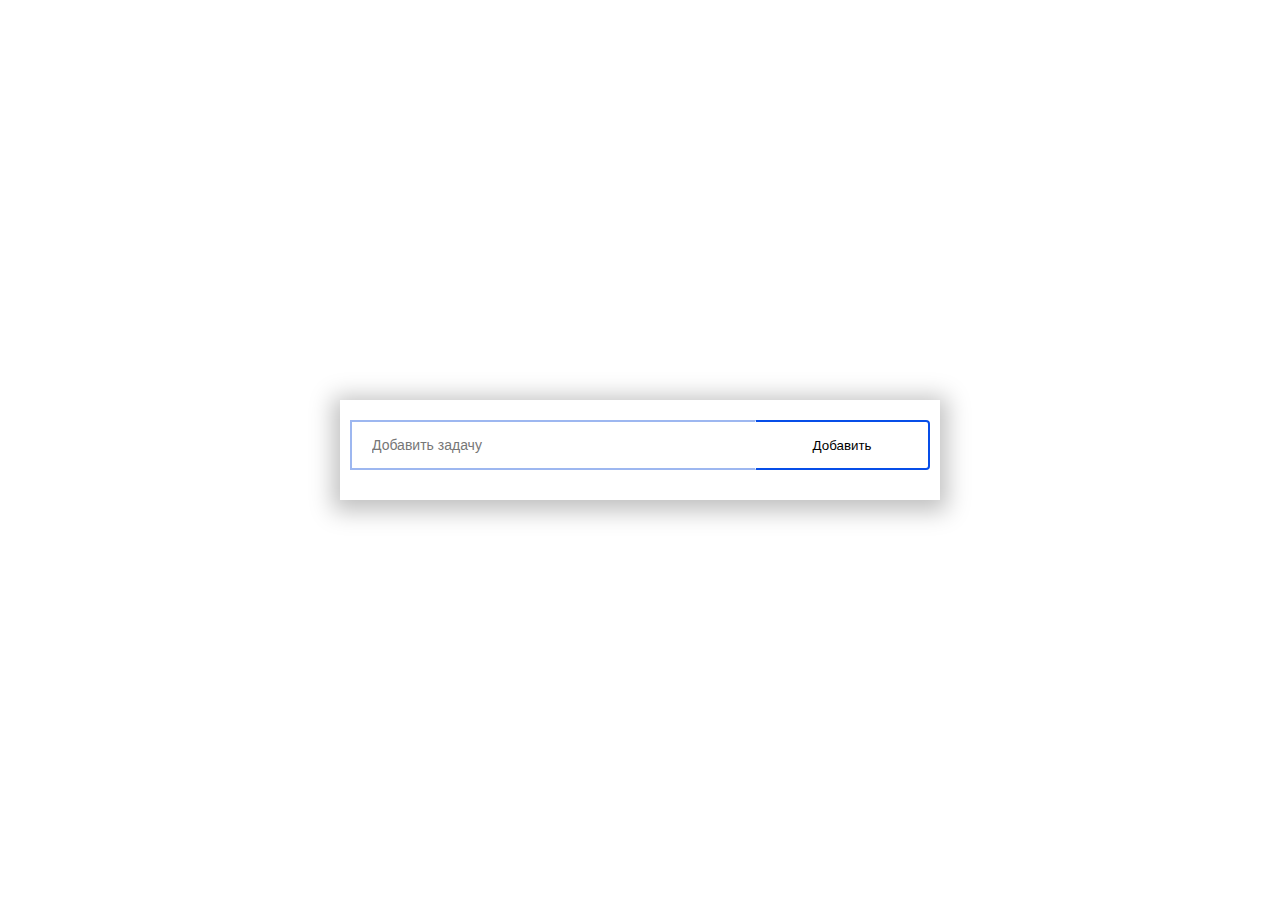
<file: index.html>
<!DOCTYPE html>
<html lang="ru">
  <head>
    <meta charset="UTF-8" />
    <meta name="viewport" content="width=device-width, initial-scale=1.0" />
    <title>To Do by DiniC</title>
    <link rel="stylesheet" href="style.css" />
  </head>
  <body>
    <section class="task">
      <div class="task__body">
        <div class="task__add">
          <input
            class="task__input"
            type="text"
            placeholder="Добавить задачу"
            maxlength="150"
          />
          <input class="task__btn" type="button" value="Добавить" />
        </div>
        <div class="task__out-tasks"></div>
      </div>
    </section>
    <script src="index.js"></script>
  </body>
</html>
</file>
<file: style.css>
* {
  padding: 0;
  margin: 0;
  box-sizing: border-box;
  transition: all 0.3s;
}
body {
  font-family: sans-serif;
}
.task {
  display: flex;
  justify-content: center;
  align-items: center;
  flex-direction: column;
  min-height: 100vh;
  padding: 13px;
}
.task__body {
  background: #ffffff;
  box-shadow: 0px 4px 22px 7px rgba(0, 0, 0, 0.25);
  min-height: 100px;
  max-width: 700px;
  min-width: 600px;
  padding: 20px 10px;
}
@media screen and (max-width: 650px) {
  .task__body {
    min-width: 100%;
  }
}

.task__add {
  margin-bottom: 5px;
  display: flex;
  align-items: center;
}
.task__input {
  display: block;
  font-size: 14px;
  color: #000;
  height: 50px;
  padding-left: 20px;
  outline: none;
  width: 70%;
  border: 2px solid #9db7f0;
  border-right: 1px solid transparent;
}
.task__input::placeholder {
  color: #767676;
}
.task__out-tasks {
  display: flex;
  flex-direction: column-reverse;
}
.task__btn {
  display: block;
  width: 30%;
  height: 50px;
  background: transparent;
  border: 0;
  text-align: center;
  border: 2px solid #074ee8;
  border-left: 0px solid transparent;
  box-sizing: border-box;
  border-radius: 0px 4px 4px 0px;
  transition: all 0.3s;
  cursor: pointer;
}

.task__btn:focus {
  outline: 0;
}
.task__card {
  display: flex;
  align-items: center;
  margin-bottom: 20px;
  padding: 20px 10px;
  background: rgba(0, 0, 0, 0.041);
}
.task__done {
  width: 30px;
  height: 30px;
  border-radius: 100%;
  border: 2px solid #082461;
  transition: all 0.2s;
  background: url(done-icon.svg) no-repeat center / 0px;
  cursor: pointer;
}

.task__text {
  width: 95%;
  text-align: left;
  margin: 0 auto;
  overflow: hidden;
  text-overflow: ellipsis;
}
.task__remove {
  width: 30px;
  height: 30px;
  border-radius: 100%;
  border: 2px solid #082461;
  background: url(close-icon.svg) no-repeat center / 15px;
  cursor: pointer;
  transition: all 0.3s;
}

@media screen and (min-width: 992px) {
  .task__remove:hover {
    background-color: #c5d7ff;
    transform: scale(1.1);
  }
  .task__done:hover {
    background-size: 17px;
  }

  .task__btn:hover {
    background: linear-gradient(-90deg, #074ee8, #fff);
    color: #fff;
    width: 50%;
  }
}

.task__card.done p {
  text-decoration: line-through;
}

.task__card.done .task__done {
  background-size: 17px;
}

.task__color {
  display: block;
  background: transparent;
  border: 0;
  width: 40%;
  height: 50px;
  margin: 0 auto;
  margin-bottom: 20px;
  color: #fff;
}

.error {
  border: 3px solid red;
  pointer-events: none;
  cursor: not-allowed;
  opacity: 0.5;
  border-radius: 10px;
}

@media screen and (max-width: 500px) {
  .task__text {
    width: 90%;
  }
}
@media screen and (max-width: 992px) {
  .task__done {
    background-size: 17px;
  }
}
</file>
